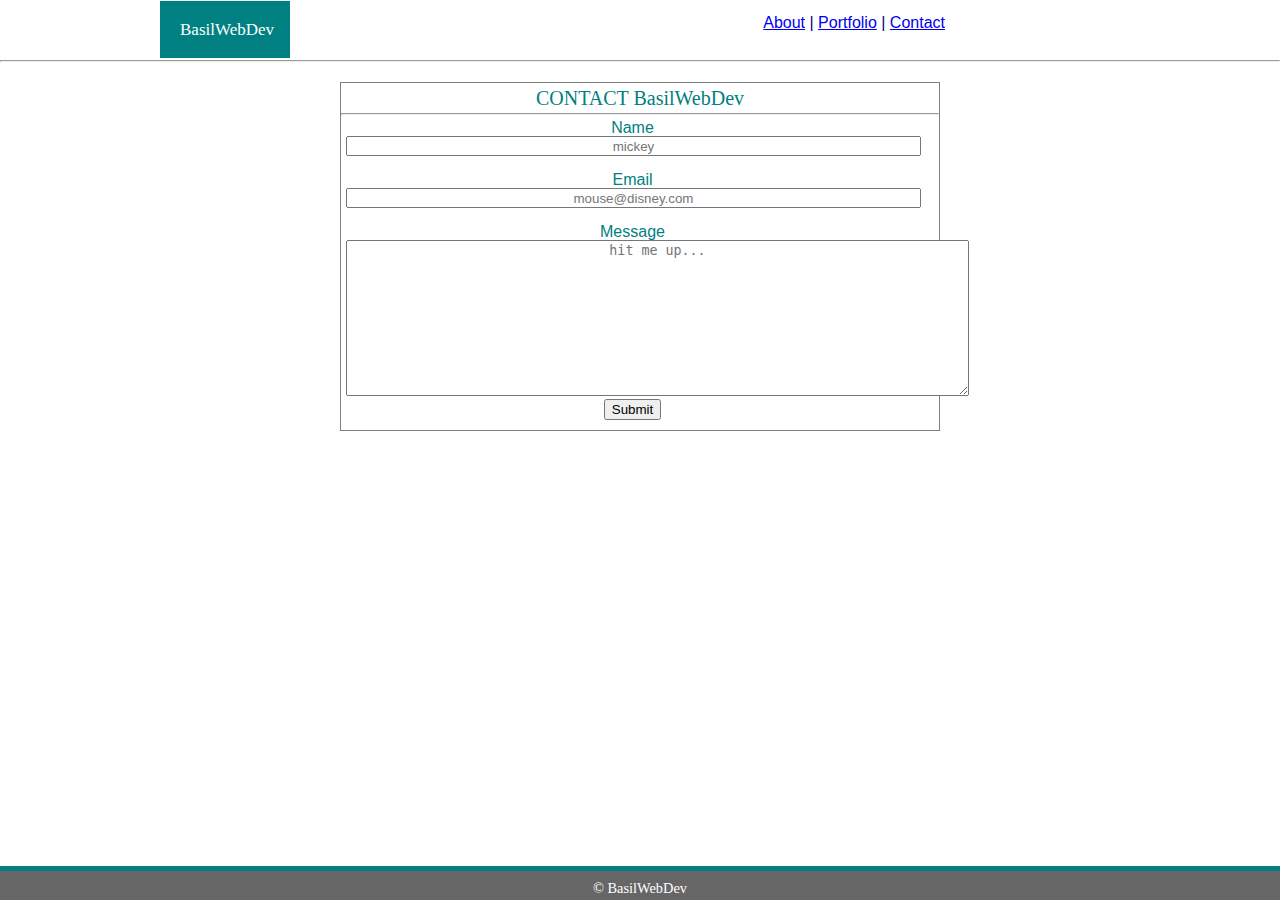
<file: contact.html>
<!DOCTYPE html>
<html>
<head>
	<title>BasilWebDev Portfolio</title>
	<link rel="stylesheet" type="text/css" href="assets/reset.css"> 
	<link rel="stylesheet" type="text/css" href="assets/style.css">
</head>

<body>
	<header>		
		<div id="header">
			<a href="index.html"><div id="box1">BasilWebDev</div></a>
			<div id="bear-right"> 
				<nav>
					<a href="index.html">About</a> | 
					<a href="portfolio.html" >Portfolio</a> | 
					<a href="contact.html" >Contact</a>
				</nav>
			</div>
		</div>
	</header>

	<hr>
	
	<div class="wrapper">
		<section class="main2">
			<h2 class="center2">CONTACT BasilWebDev</h2>
			<hr>
			<form class="form" action="mailto:Service@BasilWebDev.com" method="post" enctype="text/plain">
				Name<br>
				<input class="formprops" type="text" name="name" placeholder="mickey">
				<br><br>
				Email<br>
				<input class="formprops" type="text" name="email" placeholder="mouse@disney.com">
				<br><br>
				Message<br>
				<textarea rows="10" cols="75" name="message" placeholder="hit me up..."></textarea>
				<br>
				<input type="submit" value="Submit">
				<!-- <input type="text" name="Subject" value="Web Form Inquiry"> -->
			  </form> 
		</section>
	</div>  <!-- .wrapper -->
	
<footer>
		&copy; BasilWebDev
</footer>
	
</body>
</html>
</file>
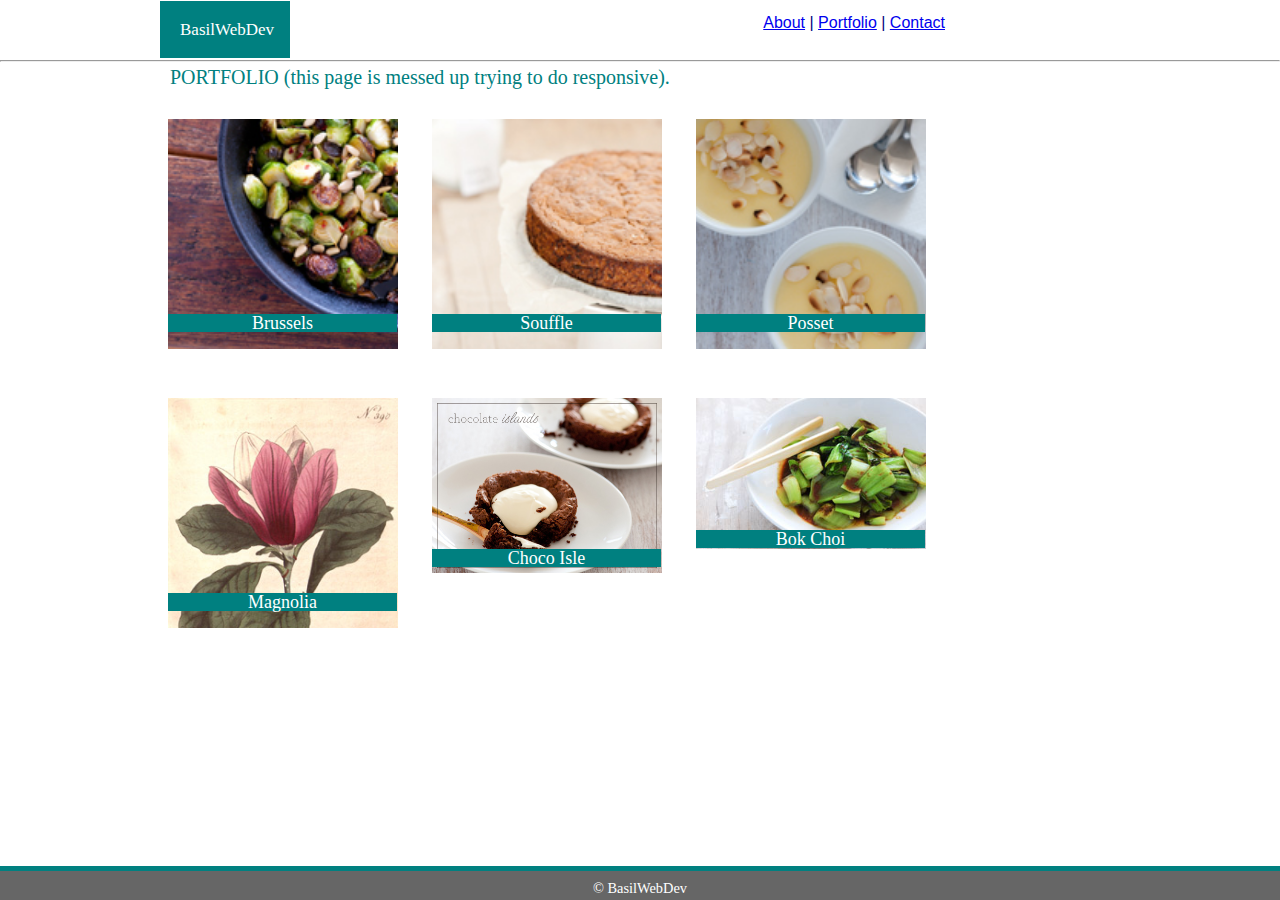
<file: portfolio.html>
<!DOCTYPE html>
<html>
<head>
	<title>BasilWebDev Portfolio</title>
	<link rel="stylesheet" type="text/css" href="assets/reset.css"> 
	<link rel="stylesheet" type="text/css" href="assets/style.css">
	<!-- <link rel="stylesheet" type="text/css" href="assets/style2.css"> -->
</head>

<body>
	<header>		
		<div id="header">
			<a href="index.html"><div id="box1">BasilWebDev</div></a>
			<div id="bear-right"> 
				<nav>
					<a href="index.html">About</a> | 
					<a href="portfolio.html" >Portfolio</a> | 
					<a href="contact.html" >Contact</a>
				</nav>
			</div>
		</div>
	</header>

	<hr>

	<div class="wrapper">
		<section class="main3">
			<h2>PORTFOLIO (this page is messed up trying to do responsive).</h2>	
			<!-- Portfolio Gallery Grid -->
			<div class="row">
				<div class="column">
				<div class="content">
					<img src="images/roasted-brussel-sprouts.jpg" alt="Mountains" style="width:100%">
					<div class="center">Brussels</div>
				</div>
				</div>
				<div class="column">
				<div class="content">
					<img src="images/zucchini-cake.jpg" alt="Lights" style="width:100%">
					<div class="center">Souffle</div>
				</div>
				</div>
				<div class="column">
				<div class="content">
					<img src="images/lemon-posset.jpg" alt="Nature" style="width:100%">
					<div class="center">Posset</div>
				</div>
				</div>
			</div>
			<div class="row">
					<div class="column">
					<div class="content">
						<img src="images/magnolia-medium.jpg" alt="Nature" style="width:100%">
						<div class="center">Magnolia</div>
					</div>
					</div>
					<div class="column">
					<div class="content">
						<img src="images/chocolate-islands.jpg" alt="Lights" style="width:100%">	
						<div class="center">Choco Isle</div>
					</div>
					</div>
					<div class="column">
					<div class="content">
						<img src="images/bok-choi.jpg" alt="bok-choi" style="width:100%" >		
						<div class="center">Bok Choi</div>
					</div>
					</div>
				</div>
			<div class="push"></div>
		</section>

	</div>  <!-- .wrapper -->
	
<footer>
		&copy; BasilWebDev
</footer>
	
</body>
</html>
</file>
<file: assets/style.css>
* { box-sizing: border-box;
	text-align: center;
} 

a:hover { background-color:rgb(186, 212, 212); }
input:hover { background-color:rgb(186, 212, 212); }

hr {margin: 0;}

#header {
	position: relative;
	width: 960px;
	height: 60px;
	background-color: #ffffff;
	border-color: #cccccc;
}

#box1 { 
	position: absolute;
    top: 1px;
    left: 160px;
	background-color: teal; color: white ;
	width: 130px;
	padding: 20px;
	text-align: center; 
	font-size: 17px;
}

#bear-right{
	float: right;
	padding: 15px;
	text-align: center;
	background-color: white; 
	color: navy;
	display: block;    
	margin-left: 65;
	font-family: arial;
	font-size: 16px;
}

/* 
.wrapper {
	height: 500;
}
*/

.main {
	max-width: 960px;
	margin: auto;
	margin: 20px auto 20px auto;
	border: 1px solid gray;
	background-color: #ffffff;
	height: 500;
}

/* .wrapper2 {
	width: 600px;
	margin: 20px auto 20px auto;
	border: 1px solid gray;
	background-color: #ffffff;} */

.main2 {
	width: 600px;
	margin: 20px auto 20px auto;
	border: 1px solid gray;
	background-color: #ffffff;
	text-align: left ;
}

h2 {font-family: 'Georgia', Times, Times New Roman, serif; 
	color: teal;
	font-size: 20px ;
	text-align: left;
	padding: 5px; 
}

.center2 { text-align: center ;}

p {font-family: 'Arial', 'Helvetica Neue', Helvetica, sans-serif;
	font-size: 16px;
	padding: 20px;
	text-align: left;
}

img { padding: 10px ;}

.form { color: teal;
	font-size: 16px;
	padding: 5px 20px 10px 5px;
	font-family: 'Arial', 'Helvetica Neue', Helvetica, sans-serif;
	text-align: center ;
	}

.formprops{ 
	width:575px; height:20px;
}

footer, .push {
	position: fixed;
	left: 0;
	bottom: 0;
	width: 100%;
	background-color: #666666;
	color: white;
	text-align: center;
	padding: 10px 0px 5px 0px;
	font-size: 90%;	
	border-top: 5px solid teal;
}

.main3 {
	max-width: 950px;
    margin: auto; 
}

.row {
    margin: 8px -16px;
}

/* Add padding BETWEEN each column (OPTIONAL) */
.row,
.row > .column {
    padding: 2px;
}

/* Create four equal columns that floats next to each other */
.column {
    float: left;
    width: 27%;
}

/* Clear floats after rows */ 
.row:after {
    content: "";
    display: table;
    clear: both;
}

/* Content */
.content {
    background-color: white;
    padding: 5px;
	/* TAB NEW */
	position: relative;
}

/* TAB NEW */
.center {
    position: absolute;
    left: 15px;
	top: 80%;
    width: 88%;
    text-align: center;
    font-size: 18px;
	background-color: teal; color: white ;
}
</file>
<file: assets/style2.css>
/*  * {
    box-sizing: border-box;
}
 */
/*  
body {
    /* background-color: #f1f1f1; */
    padding: 20px;
    font-family: Arial;
}
 */
/* Center website */
.main {
    max-width: 900px;
    /* margin: auto; */
}

h1 {
    font-size: 50px;
    word-break: break-all;
}

.row {
    margin: 8px -16px;
}

/* Add padding BETWEEN each column (if you want) */
.row,
.row > .column {
    padding: 4px;
}

/* Create four equal columns that floats next to each other */
.column {
    float: left;
    width: 25%;
}

/* Clear floats after rows */ 
.row:after {
    content: "";
    display: table;
    clear: both;
}

/* Content */
.content {
    background-color: white;
    padding: 10px;
	/* TAB NEW */
	position: relative;
}

/* TAB NEW */
.center {
    position: absolute;
    left: 5;
	top: 80%;
    width: 91%;
    text-align: center;
    font-size: 18px;
	background-color: teal; color: white ;
}

/* TAB REPEAT 
.center {
    position: absolute;
    bottom: 8px;
    left: 16px;
    font-size: 18px;
}
*/

/* Responsive layout - makes a two column-layout instead of four columns */
/* @media screen and (max-width: 900px) {
    .column {
        width: 50%;
    }
}
 */
/* Responsive layout - makes the two columns stack on top of each other instead of next to each other */
/* @media screen and (max-width: 600px) {
    .column {
        width: 100%;
    }
}
 */
</file>
